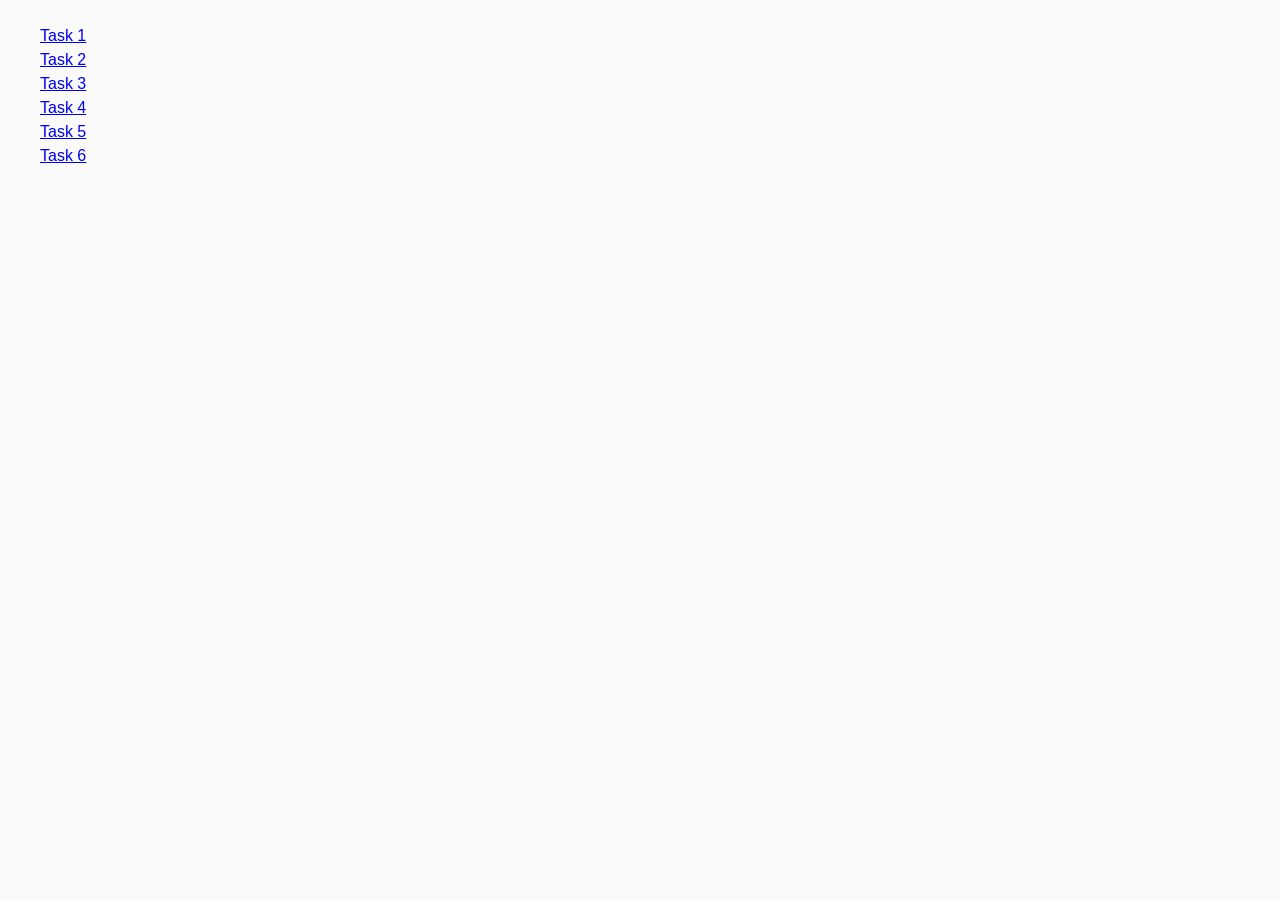
<file: index.html>
<!DOCTYPE html>
<html lang="en">
  <head>
    <meta charset="UTF-8" />
    <meta http-equiv="X-UA-Compatible" content="IE=edge" />
    <meta name="viewport" content="width=device-width, initial-scale=1.0" />
    <title>Homework 7</title>
    <link rel="stylesheet" href="./css/common.css" />
  </head>
  <body>
    <ul>
      <li><a href="./task-1.html">Task 1</a></li>
      <li><a href="./task-2.html">Task 2</a></li>
      <li><a href="./task-3.html">Task 3</a></li>
      <li><a href="./task-4.html">Task 4</a></li>
      <li><a href="./task-5.html">Task 5</a></li>
      <li><a href="./task-6.html">Task 6</a></li>
    </ul>
  </body>
</html>
</file>
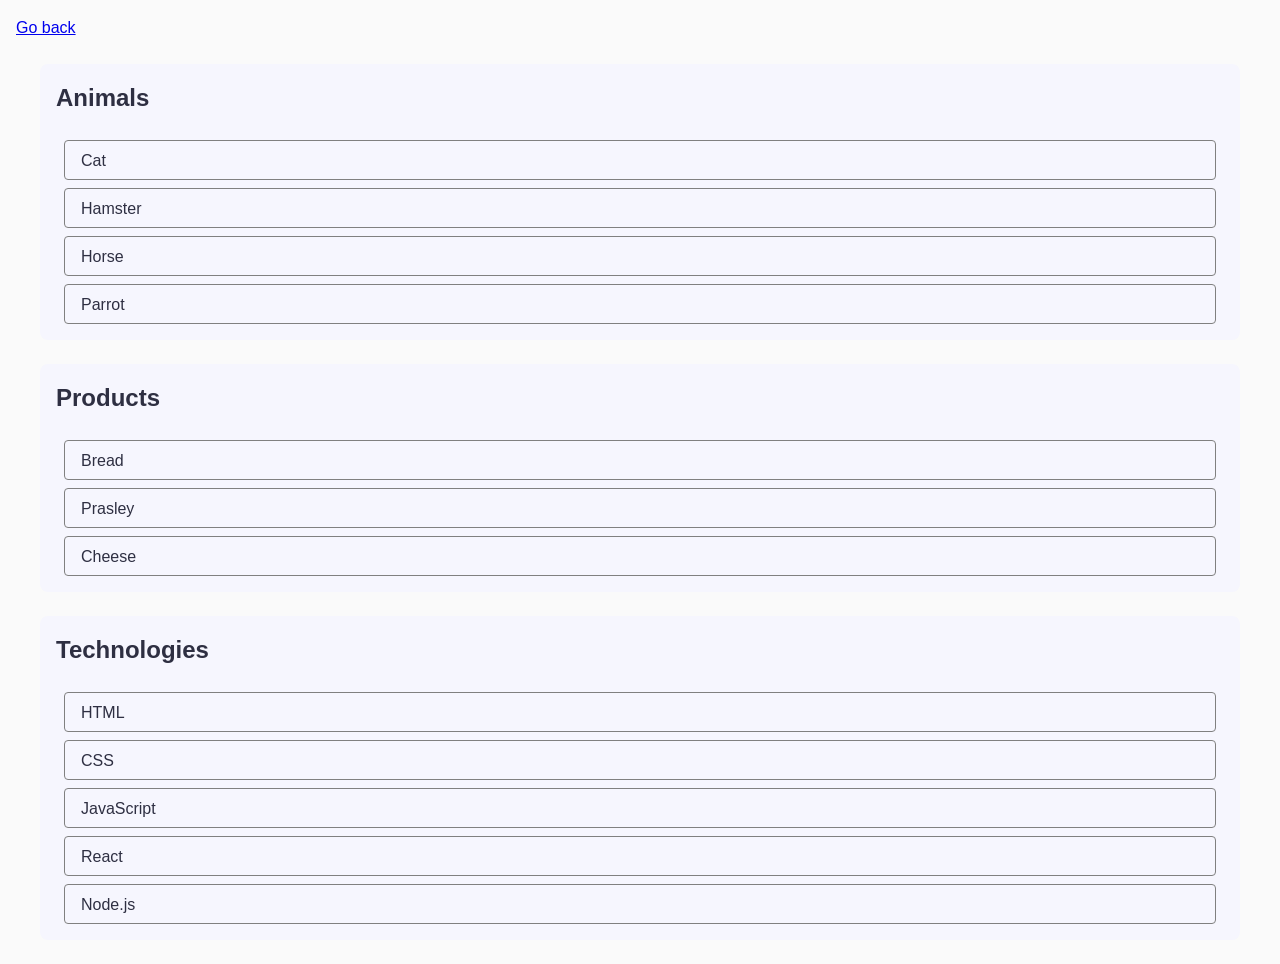
<file: task-1.html>
<!DOCTYPE html>
<html lang="en">
  <head>
    <meta charset="UTF-8" />
    <meta http-equiv="X-UA-Compatible" content="IE=edge" />
    <meta name="viewport" content="width=device-width, initial-scale=1.0" />
    <title>Task 1</title>
    <link rel="stylesheet" href="./css/common.css" />
  </head>
  <body>
    <p><a href="./index.html">Go back</a></p>

    <ul id="categories">
      <li class="item">
        <h2>Animals</h2>

        <ul>
          <li>Cat</li>
          <li>Hamster</li>
          <li>Horse</li>
          <li>Parrot</li>
        </ul>
      </li>
      <li class="item">
        <h2>Products</h2>

        <ul>
          <li>Bread</li>
          <li>Prasley</li>
          <li>Cheese</li>
        </ul>
      </li>
      <li class="item">
        <h2>Technologies</h2>

        <ul>
          <li>HTML</li>
          <li>CSS</li>
          <li>JavaScript</li>
          <li>React</li>
          <li>Node.js</li>
        </ul>
      </li>
    </ul>

    <script src="./js/task-1.js" type="module"></script>
  </body>
</html>
</file>
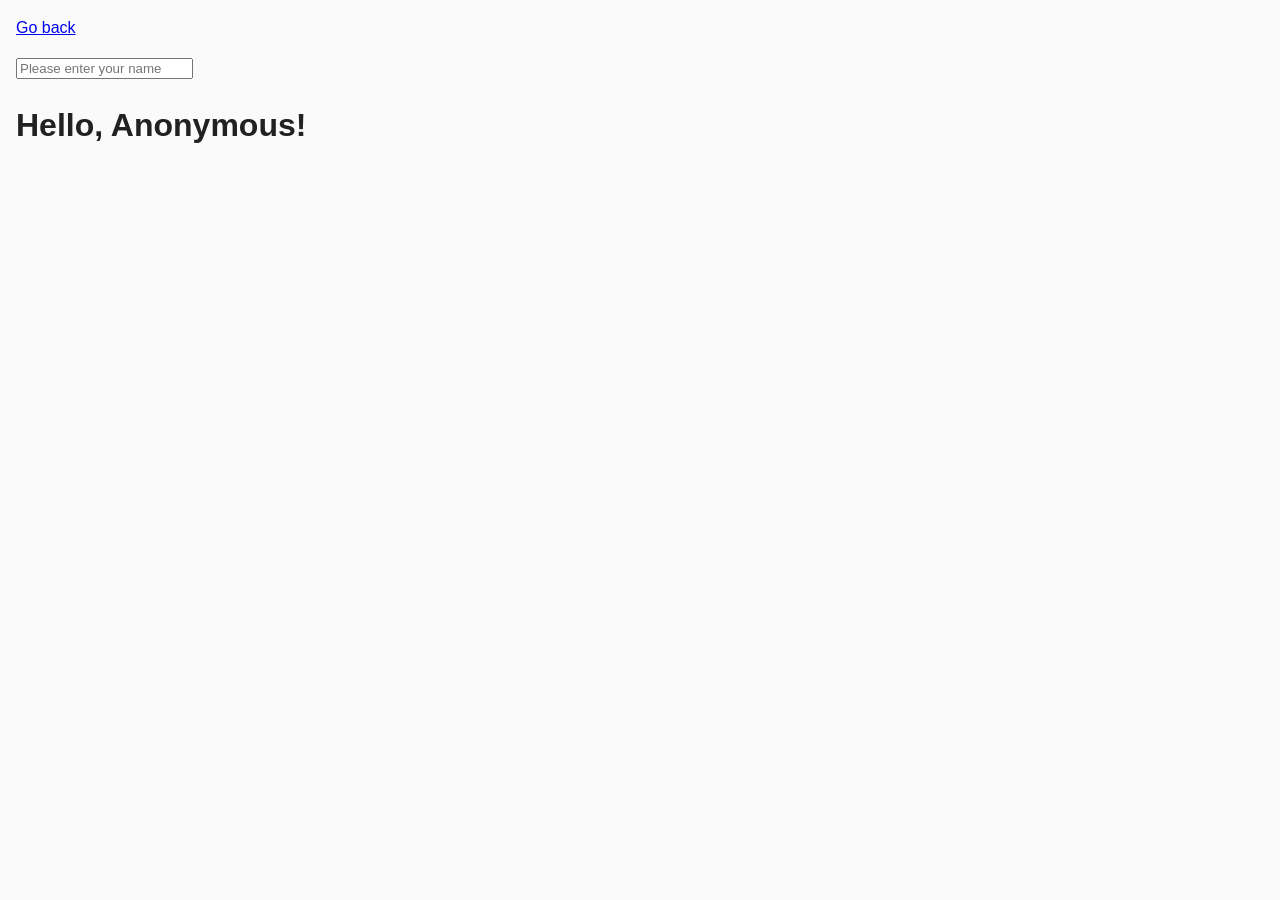
<file: task-3.html>
<!DOCTYPE html>
<html lang="en">
  <head>
    <meta charset="UTF-8" />
    <meta http-equiv="X-UA-Compatible" content="IE=edge" />
    <meta name="viewport" content="width=device-width, initial-scale=1.0" />
    <title>Task 3</title>
    <link rel="stylesheet" href="./css/common.css" />
  </head>
  <body>
    <p><a href="./index.html">Go back</a></p>

    <input type="text" id="name-input" placeholder="Please enter your name" />
    <h1>Hello, <span id="name-output">Anonymous</span>!</h1>

    <script src="./js/task-3.js" type="module"></script>
  </body>
</html>
</file>
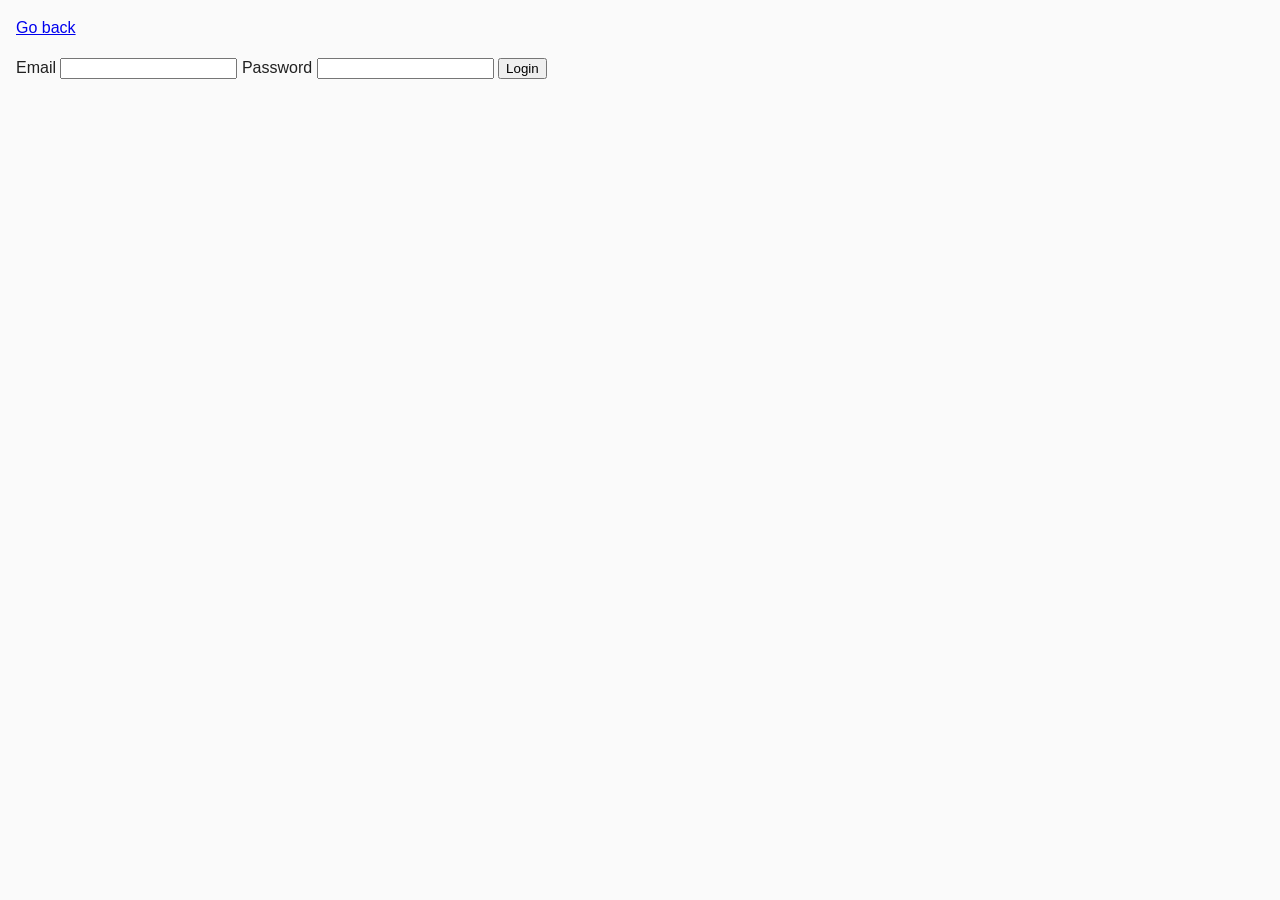
<file: task-4.html>
<!DOCTYPE html>
<html lang="en">
  <head>
    <meta charset="UTF-8" />
    <meta http-equiv="X-UA-Compatible" content="IE=edge" />
    <meta name="viewport" content="width=device-width, initial-scale=1.0" />
    <title>Task 4</title>
    <link rel="stylesheet" href="./css/common.css" />
  </head>
  <body>
    <p><a href="./index.html">Go back</a></p>

    <form class="login-form">
      <label>
        Email
        <input type="email" name="email" />
      </label>
      <label>
        Password
        <input type="password" name="password" />
      </label>
      <button type="submit">Login</button>
    </form>

    <script src="./js/task-4.js" type="module"></script>
  </body>
</html>
</file>
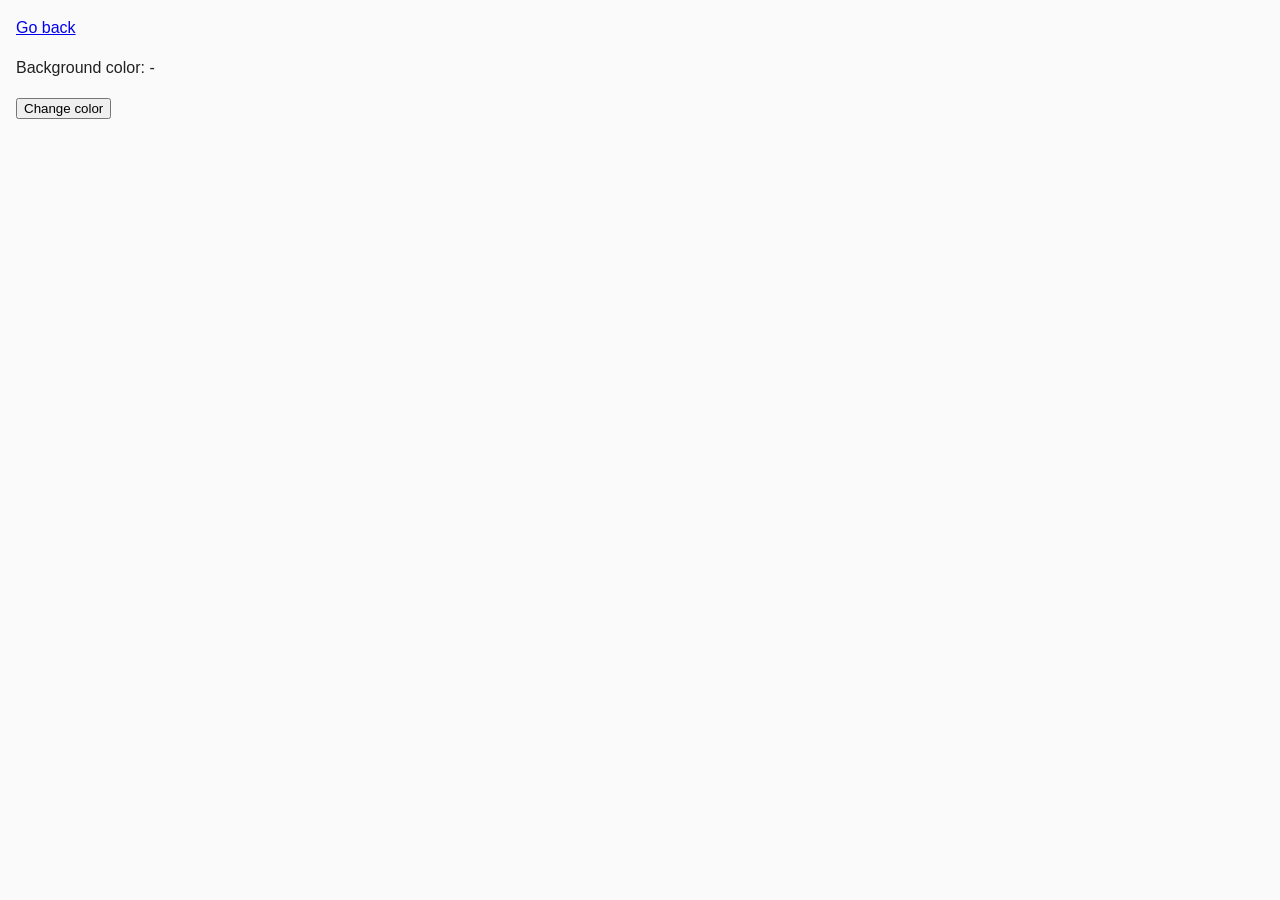
<file: task-5.html>
<!DOCTYPE html>
<html lang="en">
  <head>
    <meta charset="UTF-8" />
    <meta http-equiv="X-UA-Compatible" content="IE=edge" />
    <meta name="viewport" content="width=device-width, initial-scale=1.0" />
    <title>Task 5</title>
    <link rel="stylesheet" href="./css/common.css" />
  </head>
  <body>
    <p><a href="./index.html">Go back</a></p>

    <div class="widget">
      <p>Background color: <span class="color">-</span></p>
      <button type="button" class="change-color">Change color</button>
    </div>

    <script src="./js/task-5.js" type="module"></script>
  </body>
</html>
</file>
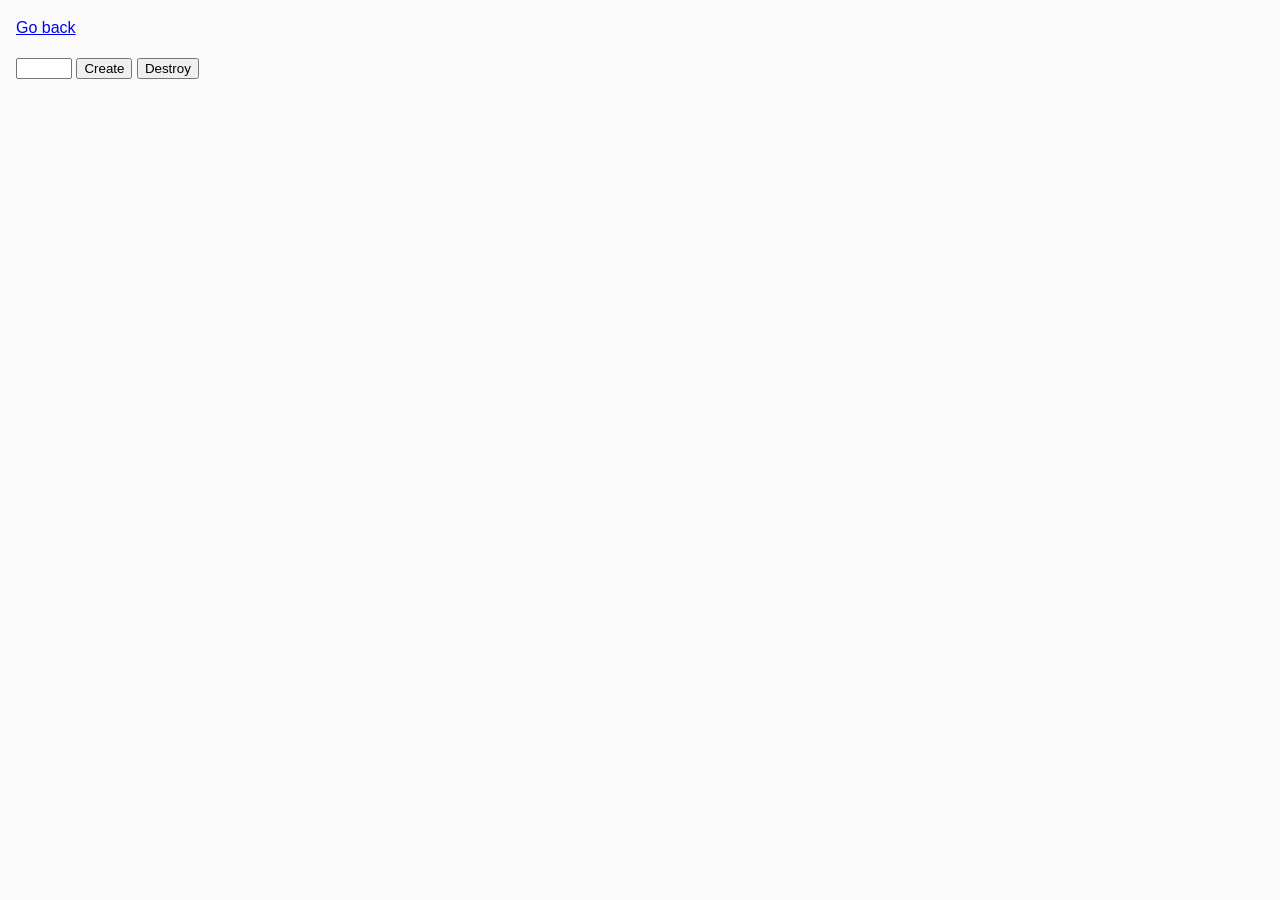
<file: task-6.html>
<!DOCTYPE html>
<html lang="en">
  <head>
    <meta charset="UTF-8" />
    <meta http-equiv="X-UA-Compatible" content="IE=edge" />
    <meta name="viewport" content="width=device-width, initial-scale=1.0" />
    <title>Task 6</title>
    <link rel="stylesheet" href="./css/common.css" />
  </head>
  <body>
    <p><a href="./index.html">Go back</a></p>

    <div id="controls">
      <input type="number" min="1" max="100" step="1" />
      <button type="button" data-create>Create</button>
      <button type="button" data-destroy>Destroy</button>
    </div>

    <div id="boxes"></div>

    <script src="./js/task-6.js" type="module"></script>
  </body>
</html>
</file>
<file: css/common.css>
* {
  box-sizing: border-box;
}

body {
  margin: 16px;
  font-family: -apple-system, BlinkMacSystemFont, 'Segoe UI', Roboto, Oxygen,
    Ubuntu, Cantarell, 'Open Sans', 'Helvetica Neue', sans-serif;
  -webkit-font-smoothing: antialiased;
  -moz-osx-font-smoothing: grayscale;
  background-color: #fafafa;
  color: #212121;
  line-height: 1.5;
}

ul,
ol {
  list-style-type: none;
  padding: 0;
  margin: 24px;
}

.item {
  background-color: #F6F6FE;
  border-radius: 8px;
}

.item > ul{
  display: flex;
  flex-direction: column;
  gap: 8px;
  padding-bottom: 16px;
}

#categories > li > ul > li {
  border: 1px solid #808080;
  border-radius: 4px;
  width: 100%;
  height: 40px;
  padding-left: 16px;
  padding-top: 8px;
  padding-bottom: 8px;
  font: Montserrat;
  font-weight: 400;
  font-size: 16px; 
  line-height: 1.5;
  color: #2e2f42;
}

h2 {
  padding-top: 16px;
  padding-left: 16px;
  font-weight: 600;
  font-size: 24px;
  color: #2e2f42;
}

.gallery{
  display: flex;
  flex-direction: row;
  flex-wrap: wrap;
  align-items: center;
  justify-content: center;
  column-gap: 24px;
  row-gap: 48px;
  width: 100%;
}

.gallery > li{
  width: calc((100% - 24px * 2) / 3);

}

img {
  display: block;
  width: 100%;
  height: 300px;
  object-fit: cover;
}
</file>
